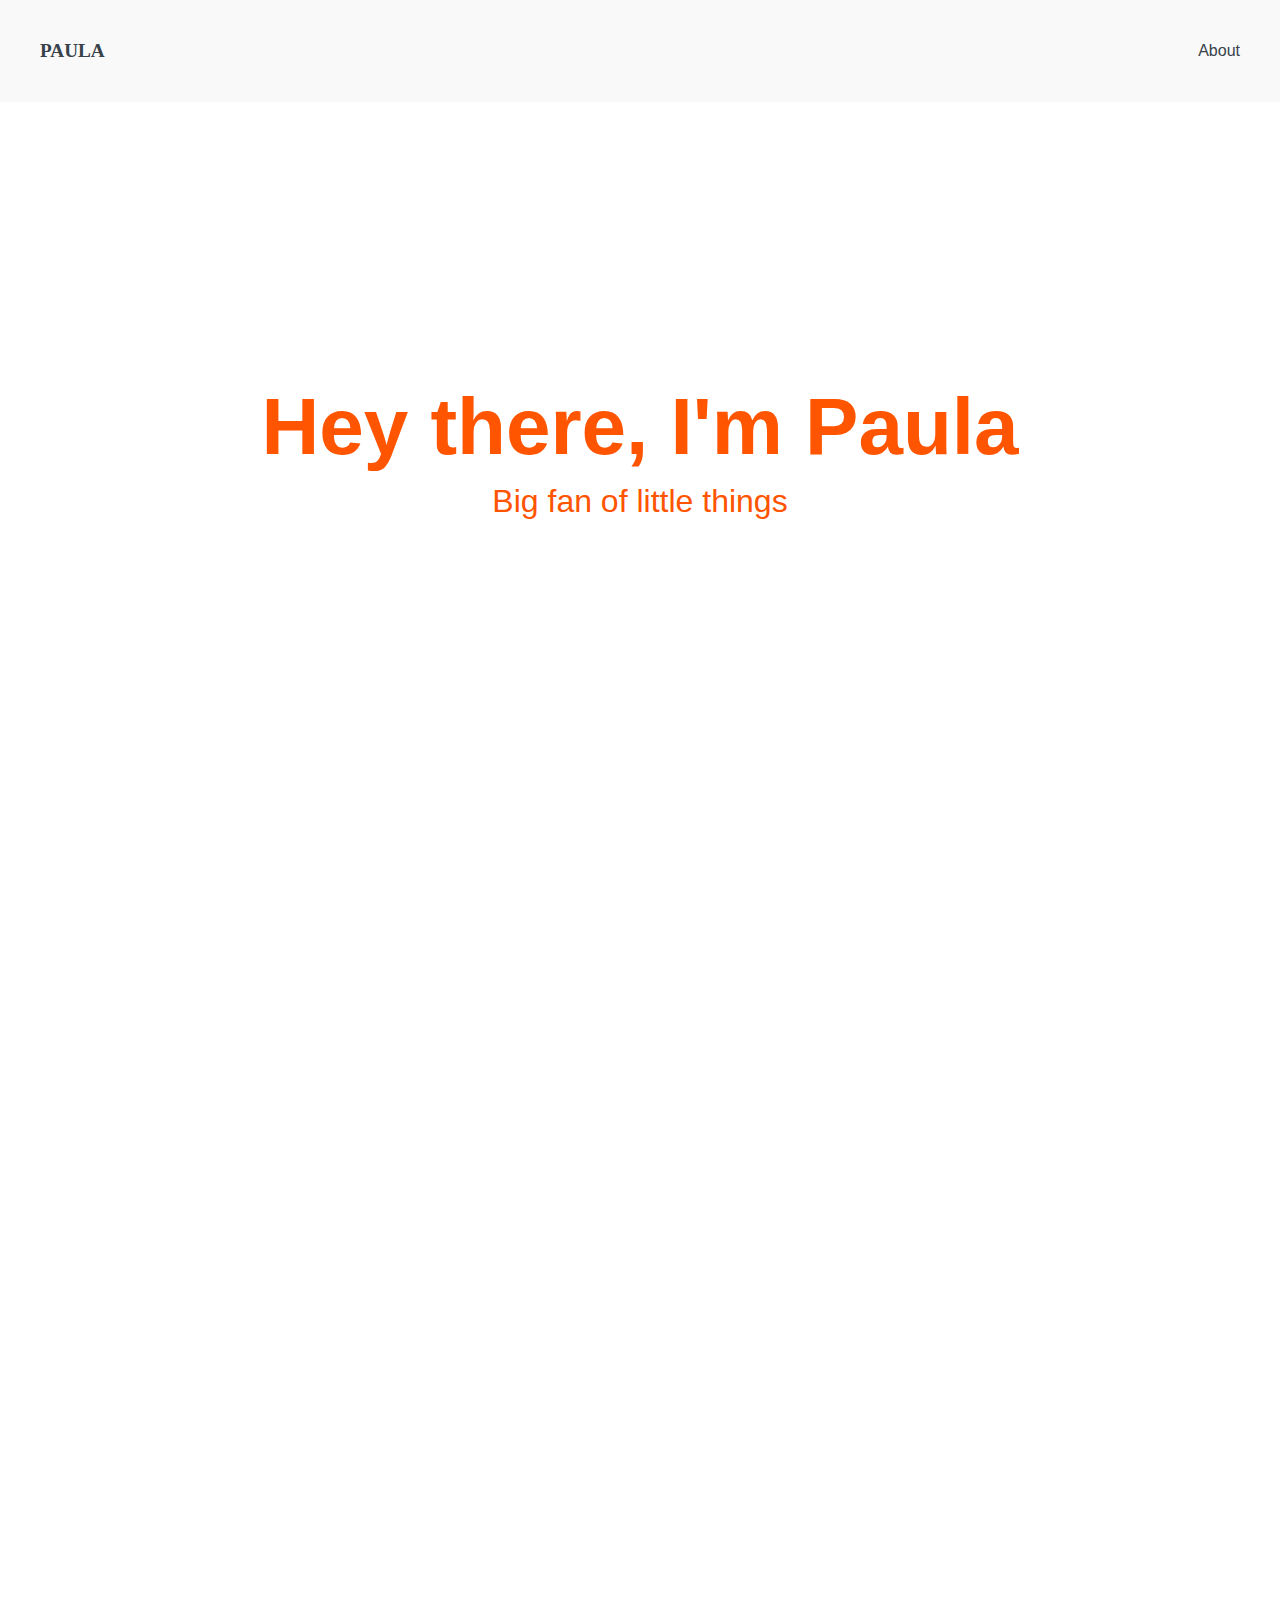
<file: index.html>
<!DOCTYPE html>
<html lang="en">
<head>
  <meta charset="UTF-8" />
  <title>Paula López Gasto - Creative Portfolio</title>
  <link rel="stylesheet" href="style.css" />
</head>
<body>
  <!-- Logo and Navigation -->
  <header class="top-nav">
    <div class="logo">
      <!-- Your logo will go here -->
      <span>PAULA</span>
    </div>
    <nav>
      <a href="about.html">About</a>
    </nav>
  </header>

  <!-- Main Content -->
  <main class="homepage-content">
    <!-- Main Headlines -->
    <section class="hero">
      <h1 class="main-headline">Hey there, I'm Paula</h1>
      <h2 class="sub-headline">Big fan of little things</h2>
    </section>

    <!-- Projects List -->
    <section class="projects">
      <ul class="project-list">
        <li><strong>Dove</strong> | concept & copy</li>
        <li><strong>DFNS</strong> | brand voice & copy</li>
        <li><strong>adidas</strong> | ecom & social copy</li>
        <li><strong>DFNS</strong> | UX writing & web copy</li>
        <li class="award-item">
          <strong>Snapchat</strong> | concept & script
          <span class="award-note">D&AD New Blood Pencil Winner</span>
        </li>
        <li><strong>Germaine de Capuccini</strong> | concept & script</li>
        <li><strong>Escool</strong> | brand voice & web copy</li>
      </ul>
    </section>

    <!-- Personal Section -->
    <section class="personal-section">
      <h3 class="section-title">Currently</h3>
      <p class="personal-text">
        Lorem ipsum dolor sit amet, consectetur adipiscing elit. Sed do eiusmod tempor incididunt ut labore et dolore magna aliqua. Ut enim ad minim veniam, quis nostrud exercitation ullamco laboris.
      </p>
    </section>

    <!-- Contact -->
    <section class="contact">
      <p class="email">paulalopezgasto@gmail.com</p>
    </section>
  </main>
</body>
</html>
</file>
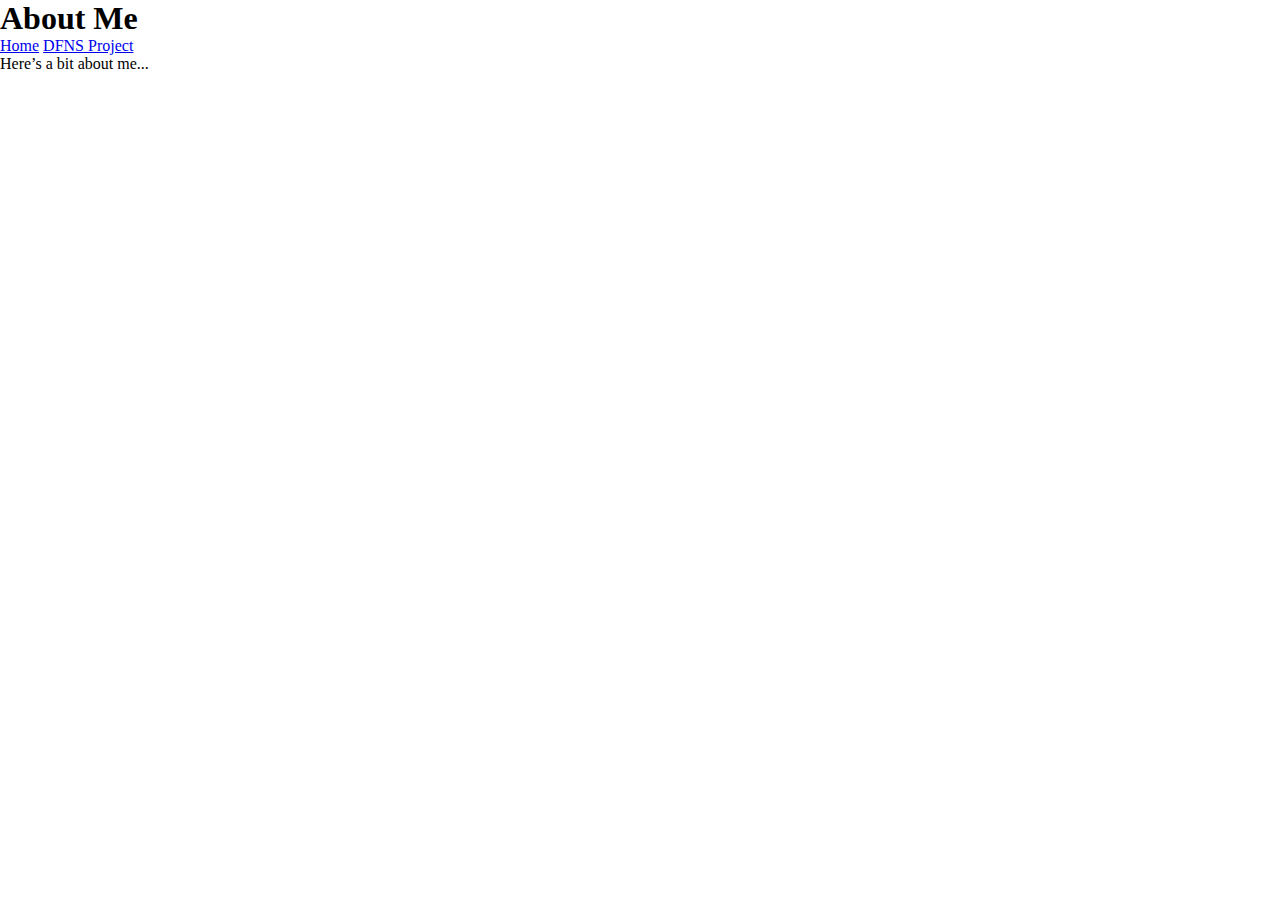
<file: about.html>
<!DOCTYPE html>
<html lang="en">
<head>
  <meta charset="UTF-8" />
  <title>About Me</title>
  <link rel="stylesheet" href="style.css" />
</head>
<body>
  <h1>About Me</h1>
  <nav>
    <a href="index.html">Home</a>
    <a href="dfns.html">DFNS Project</a>
  </nav>
  <p>Here’s a bit about me...</p>
</body>
</html>
</file>
<file: style.css>
/* Reset and Base Styles */
* {
  margin: 0;
  padding: 0;
  box-sizing: border-box;
}

/*.body {
  font-family: 'Crimson Text', sans-serif;
  background-color: #f9f9f9;
  color: #333;
  line-height: 1.6;
  min-height: 100vh;
}*/

/* Top Navigation */
.top-nav {
  position: fixed;
  top: 0;
  left: 0;
  right: 0;
  display: flex;
  justify-content: space-between;
  align-items: center;
  padding: 40px 40px;
  background-color: #f9f9f9;
  z-index: 100;
}

.logo span {
  font-weight: bold;
  font-size: 1.2rem;
  color: #37424A;
}

.top-nav nav a {
  font-family: 'Merriweather Sans', Helvetica, sans-serif;
  color: #37424A;
  text-decoration: none;
  font-weight: 300;
  transition: color 0.3s ease;
}

.top-nav nav a:hover {
  color: #ff5400;
}

/* Main Content Container */
.homepage-content {
  display: flex;
  flex-direction: column;
  align-items: center;
  justify-content: center;
}

/* Hero Section */
.hero {
  display: flex;
  flex-direction: column;
  justify-content: center;
  align-items: center;
  min-height: 100vh;
  padding: 0 20px;
}

.main-headline {
  font-family: 'Chunko', sans-serif;
  font-size: 5rem;
  font-weight: bold;
  color: #ff5400; 
  margin-bottom: 10px;
}

.sub-headline {
  font-family: 'Merriweather Sans', Helvetica, sans-serif;
  font-size: 2rem;
  font-weight: 300;
  color: #ff5400;
  letter-spacing: normal;
}

/* Projects Section */
.projects {
  margin: 80px 0;
  padding: 0 20px;
  opacity: 0;
  transform: translateY(50px);
  transition: all 0.8s ease;
}

.projects.visible {
  opacity: 1;
  transform: translateY(0);
}

.project-list {
  font-family: 'Merriweather Sans', Helvetica, sans-serif;
  list-style: none;
  font-size: 1rem;
  font-weight: 300;
  line-height: 2;
}

.project-list li {
  margin-bottom: 8px;
  transition: all 0.3s ease;
  cursor: default;
}

.project-list li:hover {
  color: #ff5400;
  transform: translateX(5px);
}

.project-list strong {
  font-family: 'Merriweather Sans', Helvetica, sans-serif;
  font-weight: 600;
  transition: color 0.3s ease;
}

.project-list li:hover strong {
  color: #ff5400;
}


/* Personal Section */
.personal-section {
  margin-bottom: 60px;
  max-width: 600px;
  padding: 0 20px;
  opacity: 0;
  transform: translateY(50px);
  transition: all 0.8s ease;
}

.personal-section.visible {
  opacity: 1;
  transform: translateY(0);
}

.section-title {
  font-family: 'Yeseva One', Georgia, serif;
  font-size: 1.8rem;
  font-weight: bold;
  color: #ff5400;
  margin-bottom: 20px;
}

.personal-text {
  font-family: 'Merriweather Sans', Helvetica, sans-serif;
  font-size: 1rem;
  font-weight: 300;
  letter-spacing: normal;
}

/* Contact Section */
.contact {
  margin: 40px 0 60px;
  opacity: 0;
  transform: translateY(50px);
  transition: all 0.8s ease;
}

.contact.visible {
  opacity: 1;
  transform: translateY(0);
}

.email {
  font-family: 'Merriweather Sans', Helvetica, sans-serif;
  font-size: 1rem;
  font-weight: 600;
  color: #ff5400;
}

/* Responsive Design */
@media (max-width: 768px) {
  .top-nav {
    padding: 15px 20px;
  }
  
  .main-headline {
    font-size: 3rem;
  }
  
  .sub-headline {
    font-size: 1.3rem;
  }
  
  .hero {
    padding: 0 15px;
  }
  
  .projects, .personal-section {
    padding: 0 15px;
  }
  
  .project-list {
    font-size: 0.9rem;
  }
  
  .project-list li:hover {
    transform: translateX(3px);
  }
}
</file>
